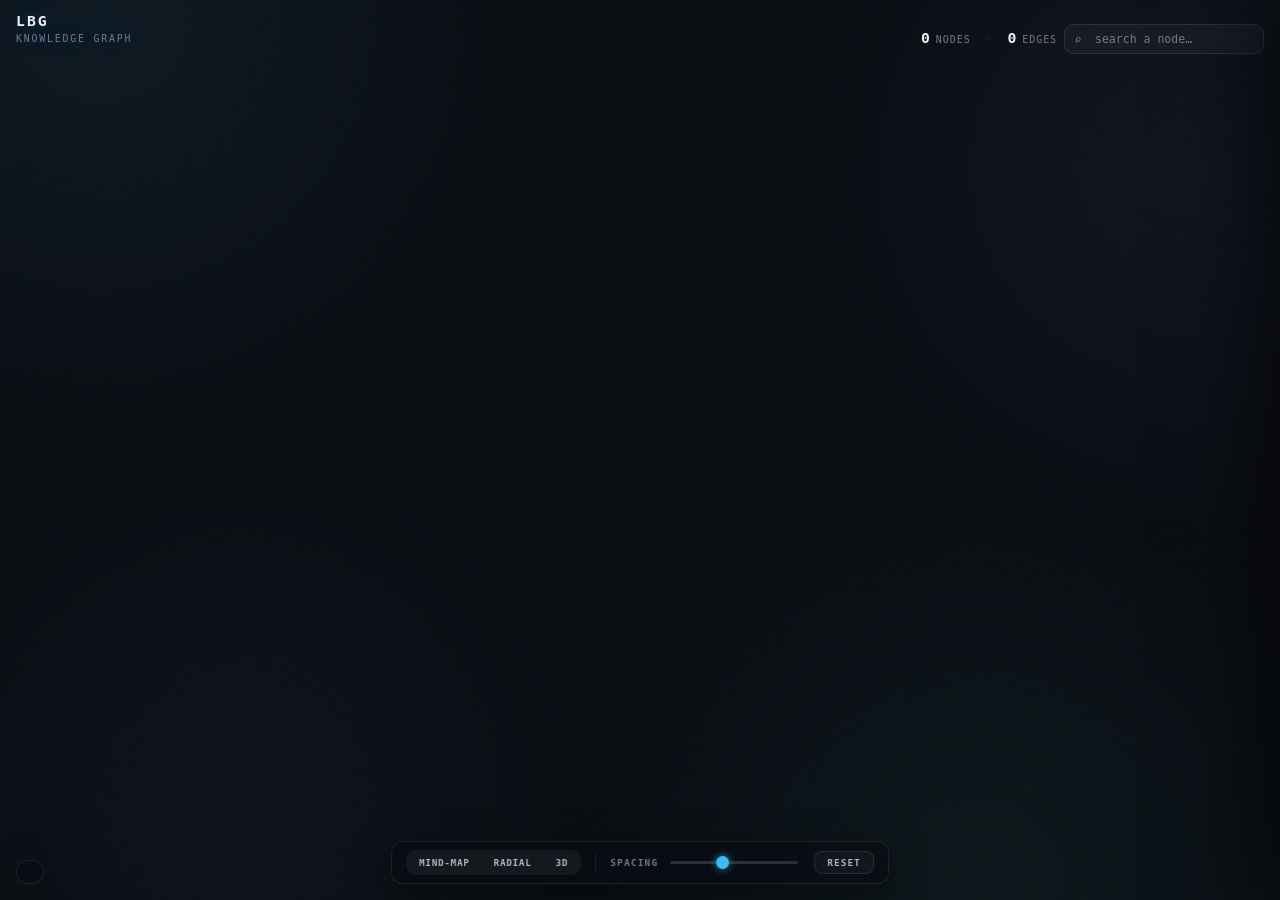
<file: openkb/templates/graph.html>
<!DOCTYPE html>
<html lang="en">
<head>
<meta charset="utf-8">
<meta name="viewport" content="width=device-width,initial-scale=1">
<title>LBG · knowledge graph</title>
<style>
:root{
  --bg:#080b11;--ink:#eef2f7;--soft:#aeb8c7;--mut:#6f7c8f;
  --line:rgba(255,255,255,.09);--glass:rgba(255,255,255,.04);
  --mono:ui-monospace,"SF Mono","JetBrains Mono","Cascadia Code",Menlo,Consolas,monospace;
}
*{box-sizing:border-box}
html,body{
  margin:0;height:100%;background:var(--bg);color:var(--ink);
  font-family:-apple-system,BlinkMacSystemFont,"Segoe UI","PingFang SC","Microsoft YaHei",Roboto,sans-serif;
  overflow:hidden;
}
/* ---- aurora atmosphere ---- */
.aurora{
  position:fixed;inset:-10%;z-index:0;pointer-events:none;filter:blur(14px);
  background:
    radial-gradient(52vw 52vw at 15% 10%,rgba(56,189,248,.07),transparent 62%),
    radial-gradient(46vw 46vw at 85% 24%,rgba(129,140,248,.06),transparent 62%),
    radial-gradient(48vw 48vw at 72% 90%,rgba(45,212,191,.05),transparent 64%),
    radial-gradient(44vw 44vw at 24% 82%,rgba(118,138,200,.045),transparent 62%);
  animation:drift 26s ease-in-out infinite alternate;
}
@keyframes drift{
  0%{transform:translate3d(0,0,0) scale(1)}
  50%{transform:translate3d(2%,-1.5%,0) scale(1.05)}
  100%{transform:translate3d(-1.5%,2%,0) scale(1.02)}
}
.grain{
  position:fixed;inset:0;z-index:1;pointer-events:none;opacity:.045;
  background-image:url("data:image/svg+xml,%3Csvg%20xmlns%3D%27http%3A%2F%2Fwww.w3.org%2F2000%2Fsvg%27%20width%3D%27160%27%20height%3D%27160%27%3E%3Cfilter%20id%3D%27n%27%3E%3CfeTurbulence%20type%3D%27fractalNoise%27%20baseFrequency%3D%27.85%27%20numOctaves%3D%272%27%2F%3E%3C%2Ffilter%3E%3Crect%20width%3D%27100%25%27%20height%3D%27100%25%27%20filter%3D%27url%28%23n%29%27%2F%3E%3C%2Fsvg%3E");
}
.vignette{
  position:fixed;inset:0;z-index:1;pointer-events:none;
  background:radial-gradient(120vw 120vh at 50% 50%,transparent 55%,rgba(0,0,0,.55) 100%);
}
#c{position:fixed;inset:0;width:100%;height:100%;z-index:2;display:block;cursor:grab}
#c:active{cursor:grabbing}

/* ---- masthead ---- */
.brand{
  position:fixed;left:16px;top:14px;z-index:4;pointer-events:none;
  font:700 .92rem/1 var(--mono);letter-spacing:.14em;text-transform:uppercase;
  color:var(--ink);text-shadow:0 0 18px rgba(56,189,248,.35);
}
.brand small{display:block;margin-top:5px;font:500 .62rem/1 var(--mono);letter-spacing:.18em;color:var(--mut)}

/* ---- legend ---- */
.legend{
  position:fixed;left:16px;bottom:16px;z-index:4;
  background:rgba(8,11,17,.6);backdrop-filter:blur(8px);-webkit-backdrop-filter:blur(8px);
  border:1px solid var(--line);border-radius:12px;padding:11px 13px;
  font:.72rem var(--mono);max-width:230px;
  box-shadow:0 12px 40px rgba(0,0,0,.4);
}
.legend .lh{font:600 .6rem/1 var(--mono);letter-spacing:.16em;text-transform:uppercase;color:var(--mut);margin-bottom:8px}
.legend .li{
  display:flex;align-items:center;gap:9px;padding:4px 6px;margin:0 -6px;border-radius:7px;
  cursor:pointer;user-select:none;transition:opacity .2s ease,background .15s ease;
}
.legend .li:hover{background:var(--glass)}
.legend .li.off{opacity:.32}
.legend .li.off .d{box-shadow:none}
.legend .d{width:11px;height:11px;border-radius:50%;flex:none;transition:box-shadow .2s ease}
.legend .ct{margin-left:auto;color:var(--mut);font-size:.66rem}

/* ---- HUD (counts + search) ---- */
.hud{position:fixed;right:16px;top:14px;z-index:4;text-align:right;font:.72rem var(--mono);color:var(--soft)}
.hud .stat{display:inline-flex;gap:6px;align-items:baseline}
.hud .stat b{color:var(--ink);font-weight:700;font-size:.92rem}
.hud .stat .lab{color:var(--mut);font-size:.62rem;letter-spacing:.1em;text-transform:uppercase}
.hud .sep{color:var(--line);margin:0 8px}
.hud .search-wrap{position:relative;margin-top:10px;display:inline-block}
.hud input{
  background:var(--glass);border:1px solid var(--line);color:var(--ink);
  border-radius:9px;padding:7px 11px 7px 30px;width:200px;
  font:.72rem var(--mono);outline:none;transition:border-color .2s ease,box-shadow .2s ease;
}
.hud input::placeholder{color:var(--mut)}
.hud input:focus{border-color:rgba(56,189,248,.5);box-shadow:0 0 0 3px rgba(56,189,248,.12)}
.hud .si{position:absolute;left:10px;top:50%;transform:translateY(-50%);color:var(--mut);font-size:.8rem;pointer-events:none}

/* ---- hint ---- */
.hint{
  position:fixed;right:16px;bottom:16px;z-index:4;
  font:.64rem/1.6 var(--mono);color:var(--mut);text-align:right;pointer-events:none;
}
.hint kbd{
  display:inline-block;background:var(--glass);border:1px solid var(--line);border-radius:5px;
  padding:1px 6px;color:var(--soft);font-size:.6rem;
}

/* ---- controls (spacing + reset) ---- */
.controls{
  position:fixed;left:50%;bottom:16px;transform:translateX(-50%);z-index:4;
  display:flex;align-items:center;gap:14px;
  background:rgba(8,11,17,.6);backdrop-filter:blur(8px);-webkit-backdrop-filter:blur(8px);
  border:1px solid var(--line);border-radius:12px;padding:8px 14px;
  box-shadow:0 12px 40px rgba(0,0,0,.4);
}
.controls label{display:flex;align-items:center;gap:10px;letter-spacing:.14em;text-transform:uppercase;color:var(--mut);font:600 .58rem var(--mono)}
.controls input[type=range]{
  -webkit-appearance:none;appearance:none;width:128px;height:3px;border-radius:3px;
  background:rgba(255,255,255,.14);outline:none;cursor:ew-resize;
}
.controls input[type=range]::-webkit-slider-thumb{
  -webkit-appearance:none;appearance:none;width:13px;height:13px;border-radius:50%;
  background:#38bdf8;cursor:ew-resize;box-shadow:0 0 8px rgba(56,189,248,.7);
}
.controls input[type=range]::-moz-range-thumb{
  width:13px;height:13px;border:none;border-radius:50%;background:#38bdf8;cursor:ew-resize;box-shadow:0 0 8px rgba(56,189,248,.7);
}
.controls .rst{
  background:var(--glass);border:1px solid var(--line);color:var(--soft);
  border-radius:8px;padding:5px 12px;font:600 .58rem var(--mono);letter-spacing:.12em;
  text-transform:uppercase;cursor:pointer;transition:background .15s ease,color .15s ease;
}
.controls .rst:hover{background:rgba(255,255,255,.08);color:var(--ink)}
.controls .sepc{width:1px;height:18px;background:var(--line)}
.controls .tabs{display:flex;gap:2px;background:rgba(255,255,255,.05);border-radius:9px;padding:2px}
.controls .tabs button{
  border:none;background:none;color:var(--soft);cursor:pointer;
  border-radius:7px;padding:5px 11px;font:600 .58rem var(--mono);letter-spacing:.08em;text-transform:uppercase;
  transition:background .15s ease,color .15s ease;
}
.controls .tabs button:hover{color:var(--ink)}
.controls .tabs button.on{background:rgba(56,189,248,.22);color:#bfe6ff}

/* ---- mind-map (horizontal tree) ---- */
.mindmap{position:fixed;left:0;top:58px;right:0;bottom:66px;z-index:3;overflow:auto}
.mindmap .mm-canvas{position:relative}
.mindmap .mm-links{position:absolute;left:0;top:0;pointer-events:none}
.mindmap .mm-node{
  position:absolute;width:184px;height:22px;display:flex;align-items:center;gap:7px;
  padding:0 10px;border:1px solid var(--line);border-radius:13px;background:var(--glass);
  font:.72rem var(--mono);color:var(--ink);cursor:pointer;box-sizing:border-box;
  box-shadow:0 1px 6px rgba(0,0,0,.3);transition:filter .12s ease,transform .12s ease;
}
.mindmap .mm-node:hover{filter:brightness(1.4);transform:scale(1.04)}
.mindmap .mm-root{
  width:104px;height:30px;justify-content:center;font-weight:700;font-size:.8rem;letter-spacing:.04em;
  color:#08111c;background:linear-gradient(180deg,#eaf4ff,#bfe2ff);border:none;border-radius:16px;
  box-shadow:0 0 26px rgba(120,200,255,.75);animation:rootpulse 3.2s ease-in-out infinite;
}
@keyframes rootpulse{0%,100%{box-shadow:0 0 22px rgba(120,200,255,.6)}50%{box-shadow:0 0 34px rgba(120,200,255,.95)}}
.mindmap .mm-dot{width:8px;height:8px;border-radius:50%;flex:none}
.mindmap .mm-label{flex:1;overflow:hidden;text-overflow:ellipsis;white-space:nowrap}
.mindmap .mm-caret{
  flex:none;min-width:15px;text-align:center;color:var(--soft);font-size:.64rem;
  background:rgba(255,255,255,.09);border-radius:7px;padding:0 4px;
}
.mindmap .mm-caret:hover{background:rgba(255,255,255,.2);color:var(--ink)}
.mindmap::-webkit-scrollbar{width:9px;height:9px}
.mindmap::-webkit-scrollbar-thumb{background:rgba(255,255,255,.12);border-radius:8px}

/* ---- glass inspector panel ---- */
.panel{
  position:fixed;top:0;right:0;z-index:6;width:360px;max-width:88vw;height:100%;
  transform:translateX(102%);transition:transform .28s cubic-bezier(.2,.7,.2,1);
  background:rgba(8,11,17,.86);backdrop-filter:blur(16px);-webkit-backdrop-filter:blur(16px);
  border-left:1px solid var(--line);box-shadow:-30px 0 80px rgba(0,0,0,.55);
  padding:24px 24px 40px;overflow:auto;
}
.panel.open{transform:none}
.panel .x{
  position:absolute;right:18px;top:18px;width:30px;height:30px;border-radius:8px;
  border:1px solid var(--line);background:var(--glass);color:var(--soft);
  cursor:pointer;font:1rem/1 var(--mono);display:flex;align-items:center;justify-content:center;
  transition:background .15s ease,color .15s ease;
}
.panel .x:hover{background:rgba(255,255,255,.08);color:var(--ink)}
.panel .chip{
  display:inline-block;font:700 .66rem/1 var(--mono);letter-spacing:.08em;text-transform:uppercase;
  padding:5px 11px;border-radius:20px;margin-bottom:14px;
}
.panel h2{margin:0 0 6px;font-size:1.32rem;font-weight:700;line-height:1.2;word-break:break-word}
.panel .id{font:.66rem var(--mono);color:var(--mut);margin-bottom:18px;word-break:break-all}
.panel .desc{color:var(--soft);font-size:.86rem;line-height:1.62;margin-bottom:6px}
.panel h4{
  margin:22px 0 9px;font:600 .62rem/1 var(--mono);letter-spacing:.16em;text-transform:uppercase;
  color:var(--mut);display:flex;align-items:center;gap:8px;
}
.panel h4 .n{
  margin-left:auto;background:var(--glass);border:1px solid var(--line);border-radius:20px;
  padding:1px 8px;color:var(--soft);letter-spacing:.04em;
}
.panel .lk{
  display:block;padding:7px 10px;margin:3px 0;border-radius:8px;
  font:.74rem var(--mono);color:var(--ink);text-decoration:none;
  background:var(--glass);border:1px solid var(--line);
  white-space:nowrap;overflow:hidden;text-overflow:ellipsis;
  transition:background .15s ease,border-color .15s ease,transform .12s ease;cursor:pointer;
}
.panel .lk:hover{background:rgba(255,255,255,.08);transform:translateX(2px)}
.panel .src{display:block;padding:5px 0;font:.74rem var(--mono);color:var(--soft);word-break:break-all}
.panel .empty{color:var(--mut);font:.74rem var(--mono);padding:4px 0}
.panel::-webkit-scrollbar{width:8px}
.panel::-webkit-scrollbar-thumb{background:rgba(255,255,255,.12);border-radius:8px}
</style>
</head>
<body>
<div class="aurora"></div>
<div class="grain"></div>
<div class="vignette"></div>
<canvas id="c"></canvas>
<div class="mindmap" id="mindmap"></div>

<div class="brand">LBG<small>knowledge graph</small></div>

<div class="hud">
  <span class="stat"><b id="ncount">0</b><span class="lab">nodes</span></span>
  <span class="sep">·</span>
  <span class="stat"><b id="ecount">0</b><span class="lab">edges</span></span>
  <div class="search-wrap"><span class="si">⌕</span><input id="search" placeholder="search a node…" autocomplete="off" spellcheck="false"></div>
</div>

<div class="legend" id="legend"></div>

<div class="hint" id="hint"></div>

<div class="controls">
  <div class="tabs" id="modeTabs">
    <button data-m="mindmap">mind-map</button><button data-m="radial">radial</button><button data-m="graph">3D</button>
  </div>
  <span class="sepc"></span>
  <label id="spacingCtl">spacing <input id="spread" type="range" min="0.5" max="3.5" step="0.1" value="1.7"></label>
  <button class="rst" id="reset" title="reset view, spacing &amp; focus">reset</button>
</div>

<div class="panel" id="panel"></div>

<script>
/* ===================== data hook ===================== */
const GRAPH = __GRAPH_DATA__;            // replaced by render_html → {nodes,edges,types}

const TYPE_COLORS = {                     // clean modern palette — crisp, not neon, not muddy
  Concept:"45,212,191", Product:"74,222,128", Summary:"56,189,248",
  Work:"129,140,248", Organization:"192,132,252", Person:"250,204,21",
  Place:"244,114,182", Event:"251,191,36", Entity:"148,163,184"
};
const colorOf = t => TYPE_COLORS[t] || "148,163,184";
const TAU = Math.PI * 2;                  // full circle for ctx.arc

/* ===================== canvas + state ===================== */
const canvas = document.getElementById("c");
const ctx = canvas.getContext("2d");
const panel = document.getElementById("panel");
const legend = document.getElementById("legend");
const search = document.getElementById("search");
const hintEl = document.getElementById("hint");
const modeTabs = document.getElementById("modeTabs");
const DPR = Math.min(window.devicePixelRatio || 1, 2);
const W = () => canvas.clientWidth;
const H = () => canvas.clientHeight;

// build working nodes/edges from GRAPH (object-form edges: e.source/e.target)
const nodes = GRAPH.nodes.map(n => ({
  ...n, x:0, y:0, z:0, vx:0, vy:0, vz:0,
  r: 3.5 + Math.min(18, Math.sqrt((n.in || 0) + (n.out || 0)) * 2.1),   // sqrt-scaled by degree → hubs read big, leaves stay small
  col: colorOf(n.type),                               // cached color → no per-frame lookup
  alpha: 1,                                            // per-node fade (legend toggle)
  sx:0, sy:0, rz:0, pp:1, hl:1, pinned:false,          // projection cache + smoothed highlight + pinned (drag to pull out)
  tx:0, ty:0, show:true, depth:0                        // radial layout target / visibility / layer
}));
const byId = Object.fromEntries(nodes.map(n => [n.id, n]));
const edges = GRAPH.edges.filter(e => byId[e.source] && byId[e.target]);
const adj = {}; nodes.forEach(n => adj[n.id] = new Set());
edges.forEach(e => { adj[e.source].add(e.target); adj[e.target].add(e.source); });   // Set → O(1) neighbour test

// rank nodes by degree once; top 3 hubs breathe at rest, top ~18% keep labels at rest
const byDeg = [...nodes].sort((a,b) => (b.in+b.out)-(a.in+a.out)).map(n => n.id);
const hubIds = new Set(byDeg.slice(0, Math.min(3, nodes.length)));
const labelIds = new Set(byDeg.slice(0, Math.max(6, Math.round(nodes.length*0.18))));

const hiddenTypes = new Set();           // legend filter
const typeVisible = t => !hiddenTypes.has(t);
const visible = n => n.alpha > 0.02;      // for physics/picking (fully-faded skipped)

const DEF_SCALE = 0.82, DEF_YAW = 0.5, DEF_PITCH = -0.28;   // initial view → reused by reset (zoomed out so the spread-out cloud fits)
let hover = null, drag = null, selected = null;
let scale = DEF_SCALE, panX = 0, panY = 0;
let yaw = DEF_YAW, pitch = DEF_PITCH;    // 3D orbit angles — drag the background to rotate
let orbiting = false, oStartX = 0, oStartY = 0, yawStart = 0, pitchStart = 0;
let panOrigX = 0, panOrigY = 0, pendingInspect = null;   // radial: bg-drag pan + click-to-inspect
let didDrag = false;
let alpha = 1;                   // simulated-annealing "temperature"; cools to 0 so motion stops
// synthetic centre for the radial view ("OpenKB" → documents → concepts)
const ROOT = { id:"__openkb__", label:"OpenKB", type:"__root__", x:0, y:0, sx:0, sy:0, rz:0, pp:1, r:15, show:true };
let treeEdges = [];              // radial hierarchy edges (root→doc, doc→concept)
const DEFAULT_SPREAD = 1.7;      // open the nebula out by default so it isn't a clump
let spread = DEFAULT_SPREAD;     // spacing knob: >1 spreads nodes apart, <1 packs them tighter
let mode = "graph";              // "graph" = 3D nebula (default) · "mindmap" = horizontal tree · "radial" = OpenKB-centred circle
let idleFrames = 0;              // frames since last interaction → drives idle auto-rotation
let autoFit = true;              // keep gently framing the cloud until the user takes control

document.getElementById("ncount").textContent = nodes.length;
document.getElementById("ecount").textContent = edges.length;

/* ===================== sizing ===================== */
function size(){
  canvas.width = W() * DPR;
  canvas.height = H() * DPR;
}
function seed(){
  const R = 250;
  nodes.forEach((n,i) => {
    // spread nodes over a sphere (golden-angle spiral) so 3D structure shows from the start
    const phi = Math.acos(1 - 2*(i+0.5)/Math.max(1,nodes.length));
    const theta = 2.399963 * i;
    const rad = R * (0.55 + Math.random()*0.45);
    n.x = rad*Math.sin(phi)*Math.cos(theta);
    n.y = rad*Math.sin(phi)*Math.sin(theta);
    n.z = rad*Math.cos(phi);
    n.vx = n.vy = n.vz = 0;
  });
}

/* ===================== mind-map: OpenKB → documents → concepts (horizontal tree, DOM) ===================== */
const mmEl = document.getElementById("mindmap");
const mmCollapsed = new Set();   // node ids whose children are hidden
let mmQuery = "", mmRootY = 0;
const mmResolveSrc = s => { const id = String(s).replace(/\.md$/i, ""); return (byId[id] && byId[id].id.startsWith("summaries/")) ? id : null; };
const ROOT_W = 104, NODE_W = 184, COL = 234, ROW = 31, PADX = 34, PADY = 30, NH = 22;
// shared OpenKB → documents → concepts grouping (each concept under its primary source summary)
function buildProvenance(){
  const docs = nodes.filter(n => n.id.startsWith("summaries/") && typeVisible(n.type));
  const kidsOf = {}; docs.forEach(d => kidsOf[d.id] = []);
  const rootDirect = [];
  nodes.forEach(n => {
    if(n.id.startsWith("summaries/") || !typeVisible(n.type)) return;
    const p = (n.sources || []).map(mmResolveSrc).filter(Boolean)[0];   // primary document
    if(p && kidsOf[p]) kidsOf[p].push(n); else rootDirect.push(n);
  });
  return { docs, kidsOf, rootDirect };
}
function buildMindmap(){
  const q = mmQuery.toLowerCase();
  const keep = n => !q || n.label.toLowerCase().includes(q) || n.id.toLowerCase().includes(q);
  const { docs, kidsOf, rootDirect } = buildProvenance();
  const mk = n => ({ id:n.id, label:n.label, type:n.type, kids:[] });
  const root = { id:"__openkb__", label:"OpenKB", type:"__root__", kids:[] };
  docs.forEach(d => {
    const kids = kidsOf[d.id].filter(keep).map(mk);
    if(q && !keep(d) && !kids.length) return;      // search prunes empty branches
    const dn = mk(d); dn.kids = kids; root.kids.push(dn);
  });
  rootDirect.filter(keep).forEach(c => root.kids.push(mk(c)));

  let rows = 0, maxDepth = 0;
  const flat = [], links = [];
  (function place(item, depth){
    maxDepth = Math.max(maxDepth, depth);
    item.x = PADX + depth * COL;
    item.w = item.id === "__openkb__" ? ROOT_W : NODE_W;
    const expanded = item.kids.length && !mmCollapsed.has(item.id);
    if(expanded){
      item.kids.forEach(k => place(k, depth + 1));
      item.y = (item.kids[0].y + item.kids[item.kids.length - 1].y) / 2;
      item.kids.forEach(k => links.push([item, k]));
    } else {
      item.y = PADY + rows * ROW; rows++;
    }
    flat.push(item);
  })(root, 0);

  const Wpx = PADX + (maxDepth + 1) * COL + 30, Hpx = PADY + rows * ROW + 30;
  let svg = `<svg class="mm-links" width="${Wpx}" height="${Hpx}">`;
  links.forEach(([p, c]) => {
    const x1 = p.x + p.w, y1 = p.y + NH/2, x2 = c.x, y2 = c.y + NH/2, mx = (x1 + x2) / 2;
    svg += `<path d="M${x1},${y1} C${mx},${y1} ${mx},${y2} ${x2},${y2}" fill="none" stroke="rgba(${colorOf(c.type)},.4)" stroke-width="1.5"/>`;
  });
  svg += `</svg>`;
  let html = "";
  flat.forEach(it => {
    if(it.id === "__openkb__"){ html += `<div class="mm-node mm-root" style="left:${it.x}px;top:${it.y - 4}px">OpenKB</div>`; return; }
    const col = colorOf(it.type);
    const hasKids = it.id.startsWith("summaries/") && (kidsOf[it.id] || []).length;
    html += `<div class="mm-node" data-id="${esc(it.id)}" title="${esc(it.label)}" `
      + `style="left:${it.x}px;top:${it.y}px;border-color:rgba(${col},.5);background:rgba(${col},.12)">`
      + `<span class="mm-dot" style="background:rgb(${col})"></span><span class="mm-label">${esc(it.label)}</span>`
      + (hasKids ? `<span class="mm-caret" data-tog="${esc(it.id)}">${mmCollapsed.has(it.id) ? "+" + (kidsOf[it.id] || []).length : "−"}</span>` : ``)
      + `</div>`;
  });
  const offY = Math.max(0, (mmEl.clientHeight - Hpx) / 2);   // centre vertically when it fits; else scroll
  mmRootY = offY + flat.find(it => it.id === "__openkb__").y;  // for centring the scroll on OpenKB
  mmEl.innerHTML = `<div class="mm-canvas" style="width:${Wpx}px;height:${Hpx}px;margin:${offY}px auto 0">${svg}${html}</div>`;
  mmEl.querySelectorAll("[data-tog]").forEach(el => el.onclick = e => {
    e.stopPropagation(); const id = el.dataset.tog;
    if(mmCollapsed.has(id)) mmCollapsed.delete(id); else mmCollapsed.add(id);
    buildMindmap();
  });
  mmEl.querySelectorAll(".mm-node[data-id]").forEach(el => el.onclick = () => { const m = byId[el.dataset.id]; if(m) openPanel(m); });
}

/* ===================== radial view: same OpenKB→docs→concepts tree, fanned in a circle ===================== */
function layoutRadial(){
  const { docs, kidsOf, rootDirect } = buildProvenance();
  nodes.forEach(n => { n.show = false; });
  const branches = docs.map(d => ({ node: d, kids: kidsOf[d.id], w: Math.max(1.6, kidsOf[d.id].length) }))
    .concat(rootDirect.map(c => ({ node: c, kids: [], w: 1 })));
  const totW = branches.reduce((s, b) => s + b.w, 0) || 1;
  const R1 = 250 * (0.6 + 0.4 * spread), R2 = R1 + 175 * (0.6 + 0.4 * spread);
  treeEdges = []; ROOT.show = true;
  let a = -Math.PI;
  branches.forEach(b => {
    const wedge = 2 * Math.PI * b.w / totW, mid = a + wedge / 2;
    b.node.show = true; b.node.depth = 1; b.node.tx = Math.cos(mid) * R1; b.node.ty = Math.sin(mid) * R1;
    treeEdges.push({ a: ROOT, b: b.node });
    b.kids.forEach((c, i) => {
      const ca = a + wedge * (i + 0.5) / Math.max(1, b.kids.length);
      c.show = true; c.depth = 2; c.tx = Math.cos(ca) * R2; c.ty = Math.sin(ca) * R2;
      treeEdges.push({ a: b.node, b: c });
    });
    a += wedge;
  });
}
function stepRadial(){
  for(const n of nodes){
    n.alpha += ((n.show && typeVisible(n.type) ? 1 : 0) - n.alpha) * 0.14;
    if(n.show){ n.x += (n.tx - n.x) * 0.16; n.y += (n.ty - n.y) * 0.16; n.z += (0 - n.z) * 0.16; }
  }
  ROOT.x += (0 - ROOT.x) * 0.16; ROOT.y += (0 - ROOT.y) * 0.16;
  alpha += (0 - alpha) * 0.02;
}

/* ===================== physics (adapted from okf-spec.html step()) ===================== */
const VMAX = 9;   // per-frame speed cap → no violent swings, even on a dense hub
const alphaTarget = n => typeVisible(n.type) ? 1 : 0;
function step(){
  if(mode === "radial"){ stepRadial(); return; }
  for(let i=0;i<nodes.length;i++){
    const a = nodes[i];
    if(!visible(a)) continue;
    for(let j=i+1;j<nodes.length;j++){
      const b = nodes[j];
      if(!visible(b)) continue;
      let dx = a.x-b.x, dy = a.y-b.y, dz = a.z-b.z, d = Math.hypot(dx,dy,dz) || 1;
      const dd = Math.max(d, 18);                  // floor distance so near-coincident nodes don't explode
      const f = 3600*spread/(dd*dd) * alpha;       // spacing knob: stronger repulsion → more spread
      a.vx += dx/d*f; a.vy += dy/d*f; a.vz += dz/d*f;
      b.vx -= dx/d*f; b.vy -= dy/d*f; b.vz -= dz/d*f;
    }
    const c = 0.0011/spread*alpha;                 // gentler centering → the cloud spreads instead of clumping
    a.vx += -a.x*c; a.vy += -a.y*c; a.vz += -a.z*c;   // pull toward origin
  }
  edges.forEach(e => {
    const a = byId[e.source], b = byId[e.target];
    if(!visible(a) || !visible(b)) return;
    let dx = b.x-a.x, dy = b.y-a.y, dz = b.z-a.z, d = Math.hypot(dx,dy,dz) || 1;
    // soften by the lower-degree endpoint so dense hub↔hub edges don't dominate
    // (a leaf↔hub edge stays full strength — that's intended)
    const s = 1 / Math.min(adj[e.source].size || 1, adj[e.target].size || 1);
    const f = (d-118*spread)*0.012 * s * alpha;    // longer rest length when spread up → edges stretch
    a.vx += dx/d*f; a.vy += dy/d*f; a.vz += dz/d*f;
    b.vx -= dx/d*f; b.vy -= dy/d*f; b.vz -= dz/d*f;
  });
  nodes.forEach(n => {
    // smoothly approach the legend-toggle target opacity
    n.alpha += (alphaTarget(n) - n.alpha) * 0.12;
    if(n === drag || n.pinned){ n.vx = n.vy = n.vz = 0; return; }   // dragged or pinned: held in place
    n.vx *= 0.84; n.vy *= 0.84; n.vz *= 0.84;           // stronger damping dissipates energy fast
    if(n.vx > VMAX) n.vx = VMAX; else if(n.vx < -VMAX) n.vx = -VMAX;
    if(n.vy > VMAX) n.vy = VMAX; else if(n.vy < -VMAX) n.vy = -VMAX;
    if(n.vz > VMAX) n.vz = VMAX; else if(n.vz < -VMAX) n.vz = -VMAX;
    n.x += n.vx; n.y += n.vy; n.z += n.vz;
  });
  alpha += (0 - alpha) * 0.02;                    // anneal: forces fade → the layout settles and stops
}

const spacingCtl = document.getElementById("spacingCtl");
function setMode(m){
  mode = m;
  const canvasMode = (m === "graph" || m === "radial");   // canvas: 3D nebula + radial. mind-map is DOM
  canvas.style.display = canvasMode ? "block" : "none";
  mmEl.style.display = (m === "mindmap") ? "block" : "none";
  spacingCtl.style.display = (m === "mindmap") ? "none" : "flex";
  hover = null; closePanel(); panX = 0; panY = 0; autoFit = true;
  drag = null; orbiting = false; pendingInspect = null; didDrag = false; canvas.style.cursor = "grab";  // clear in-flight interaction
  nodes.forEach(n => n.pinned = false);                  // pins don't carry across views / reseed
  search.value = ""; mmQuery = "";                       // keep the search box in sync with the (cleared) filter
  if(m === "mindmap"){ buildMindmap(); mmEl.scrollTop = Math.max(0, mmRootY - mmEl.clientHeight / 2); }
  else if(m === "radial"){ yaw = 0; pitch = 0; scale = DEF_SCALE; layoutRadial(); alpha = 1; }
  else { yaw = DEF_YAW; pitch = DEF_PITCH; scale = DEF_SCALE; seed(); alpha = 1; }
  [...modeTabs.children].forEach(b => b.classList.toggle("on", b.dataset.m === m));
  updateHint();
}
function updateHint(){
  hintEl.innerHTML =
    mode === "mindmap" ? 'OpenKB → documents → concepts &nbsp; <kbd>+/−</kbd> expand a branch &nbsp; <kbd>click</kbd> read details'
    : mode === "radial" ? 'centre <b>OpenKB</b> → documents → concepts &nbsp; faint = cross-refs &nbsp; <kbd>click</kbd> read &nbsp; <kbd>drag</kbd> pan'
    : '<kbd>scroll</kbd> zoom &nbsp; <kbd>drag bg</kbd> rotate &nbsp; <kbd>click</kbd> inspect<br>'
      + '<kbd>drag node</kbd> pull out &amp; pin &nbsp; <kbd>dbl-click</kbd> release';
}

/* ===================== 3D orbit projection + perspective ===================== */
const FOCAL = 900;
function project(){
  const cyw = Math.cos(yaw), syw = Math.sin(yaw), cpt = Math.cos(pitch), spt = Math.sin(pitch);
  const ox = W()/2 + panX, oy = H()/2 + panY;
  for(const n of nodes){
    const x1 = n.x*cyw + n.z*syw;          // rotate about Y (yaw)
    const z1 = -n.x*syw + n.z*cyw;
    const y2 = n.y*cpt - z1*spt;           // then about X (pitch)
    const z2 = n.y*spt + z1*cpt;
    const pp = FOCAL/Math.max(FOCAL + z2, FOCAL*0.25);   // perspective: near→larger; clamp denom so a node crossing the camera plane can't blow up to ±Infinity/NaN
    n.rz = z2; n.pp = pp;
    n.sx = ox + x1*pp*scale;
    n.sy = oy + y2*pp*scale;
  }
}
// inverse of project for one node, holding its current depth — used while dragging
function unproject(sx, sy, n){
  const cyw = Math.cos(yaw), syw = Math.sin(yaw), cpt = Math.cos(pitch), spt = Math.sin(pitch);
  const ox = W()/2 + panX, oy = H()/2 + panY;
  const pp = n.pp || 1, z2 = n.rz || 0;
  const x1 = (sx - ox)/(pp*scale);
  const y2 = (sy - oy)/(pp*scale);
  const y = y2*cpt + z2*spt;               // invert pitch
  const z1 = -y2*spt + z2*cpt;
  return { x: x1*cyw - z1*syw, y, z: x1*syw + z1*cyw };   // invert yaw
}
function centerOn(n){ panX += (W()/2 - n.sx); panY += (H()/2 - n.sy); }
// gently ease zoom + pan each frame so the cloud keeps filling the viewport (no sudden snap)
function fitStep(){
  let minX = 1e9, minY = 1e9, maxX = -1e9, maxY = -1e9;
  for(const n of nodes){
    if(!visible(n)) continue;
    const r = n.r * n.pp * scale;
    if(n.sx - r < minX) minX = n.sx - r;
    if(n.sx + r > maxX) maxX = n.sx + r;
    if(n.sy - r < minY) minY = n.sy - r;
    if(n.sy + r > maxY) maxY = n.sy + r;
  }
  if(maxX <= minX || maxY <= minY) return;
  const cx = (minX + maxX) / 2, cy = (minY + maxY) / 2;
  const factor = Math.min(W() * 0.9 / (maxX - minX), H() * 0.88 / (maxY - minY));
  const tScale = Math.min(scale * factor, 4);   // cap so a tiny graph (e.g. 1 node) doesn't balloon past the zoom range
  const Xc = (cx - (W()/2 + panX)) / scale, Yc = (cy - (H()/2 + panY)) / scale;
  const tPanX = -Xc * tScale, tPanY = -Yc * tScale;
  const e = 0.07;                                   // ease 7%/frame → smooth glide into frame
  scale += (tScale - scale) * e;
  panX += (tPanX - panX) * e;
  panY += (tPanY - panY) * e;
}

canvas.addEventListener("wheel", e => {
  e.preventDefault();
  idleFrames = 0; autoFit = false;      // user takes control of zoom → stop auto-framing & rotation
  const f = Math.exp(-e.deltaY * 0.0015);
  const ns = Math.max(0.3, Math.min(9, scale*f));   // wider range so you can dive deep in
  const k = ns/scale;
  // anchor zoom on the cursor → drill into whatever cluster you point at
  const dx = e.offsetX - W()/2, dy = e.offsetY - H()/2;
  panX = dx*(1-k) + panX*k;
  panY = dy*(1-k) + panY*k;
  scale = ns;
}, {passive:false});

/* ===================== picking ===================== */
function pick(sx, sy){
  let best = null, bestDepth = Infinity;
  for(const n of nodes){
    if(!visible(n)) continue;
    const rr = n.r*n.pp*scale + 6;
    if(Math.hypot(n.sx - sx, n.sy - sy) < rr && n.rz < bestDepth){
      best = n; bestDepth = n.rz;   // nearest (smallest depth) wins where discs overlap
    }
  }
  return best;
}

/* ===================== radial rendering ===================== */
function drawCrossEdge(e){                          // faint wikilink cross-reference; lights up on hover
  const a = byId[e.source], b = byId[e.target];
  if(!a.show || !b.show || a.alpha < 0.05 || b.alpha < 0.05) return;
  const hot = hover && (e.source === hover || e.target === hover);
  ctx.globalAlpha = hot ? 0.85 : 0.05;
  ctx.strokeStyle = hot ? "rgba(45,212,191,.9)" : "rgba(150,180,225,.6)";
  ctx.lineWidth = hot ? 1.4 : 0.6;
  ctx.beginPath(); ctx.moveTo(a.sx, a.sy); ctx.lineTo(b.sx, b.sy); ctx.stroke();
  ctx.globalAlpha = 1;
}
function drawTreeEdge(e){                            // bright hierarchy spoke (root→doc, doc→concept)
  const a = e.a, b = e.b;
  if(b.alpha < 0.05) return;
  ctx.globalAlpha = 0.5 * (b.alpha || 1);
  ctx.strokeStyle = "rgba(255,255,255,.34)";
  ctx.lineWidth = (a === ROOT) ? 1.7 : 1.0;
  ctx.beginPath(); ctx.moveTo(a.sx, a.sy); ctx.lineTo(b.sx, b.sy); ctx.stroke();
  ctx.globalAlpha = 1;
}
function drawRoot(){
  const x = ROOT.sx, y = ROOT.sy, r = ROOT.r;
  ctx.beginPath(); ctx.arc(x, y, r, 0, TAU);
  ctx.fillStyle = "rgba(232,242,252,.96)";
  ctx.shadowColor = "rgba(120,200,255,.95)"; ctx.shadowBlur = 24; ctx.fill(); ctx.shadowBlur = 0;
  ctx.fillStyle = "rgba(238,242,247,.98)"; ctx.font = "700 13px ui-monospace,monospace"; ctx.textAlign = "center";
  ctx.shadowColor = "rgba(4,6,10,.95)"; ctx.shadowBlur = 5;
  ctx.fillText("OpenKB", x, y + r + 16);
  ctx.shadowBlur = 0;
}

/* ===================== rendering ===================== */
function drawEdge(e, t){
  const a = byId[e.source], b = byId[e.target];
  const al = Math.min(a.alpha, b.alpha);
  if(al < 0.02) return;
  const hot = hover && (e.source===hover || e.target===hover);
  const ax=a.sx, ay=a.sy, bx=b.sx, by=b.sy;
  const fog = Math.max(0.2, Math.min(1, 1 - (a.rz+b.rz)/1300));   // far edges recede
  const ehl = Math.max(a.hl, b.hl);                               // edge eases with its endpoints (smooth dim)
  ctx.globalAlpha = al * fog * (hot ? 1 : (0.13 + 0.6*ehl));
  ctx.strokeStyle = hot ? "rgba(45,212,191,.9)" : `rgba(255,255,255,${0.04 + 0.05*ehl})`;
  ctx.lineWidth = hot ? 1.5 : 0.9;
  ctx.beginPath(); ctx.moveTo(ax,ay); ctx.lineTo(bx,by); ctx.stroke();
  // arrowhead at b, backed off by b's projected radius; sized to the node so it never engulfs a small dot
  const ang = Math.atan2(by-ay, bx-ax);
  const br = b.r*b.pp*scale;
  const off = br + 3;
  const hx = bx - Math.cos(ang)*off, hy = by - Math.sin(ang)*off;
  const ah = Math.max(3.5, Math.min(7, br*0.95));
  ctx.fillStyle = hot ? "rgba(45,212,191,.9)" : `rgba(255,255,255,${0.08 + 0.12*ehl})`;
  ctx.beginPath();
  ctx.moveTo(hx, hy);
  ctx.lineTo(hx - Math.cos(ang-.4)*ah, hy - Math.sin(ang-.4)*ah);
  ctx.lineTo(hx - Math.cos(ang+.4)*ah, hy - Math.sin(ang+.4)*ah);
  ctx.fill();
  // animated flow particle along highlighted edges
  if(hot){
    const k = (t*0.0006) % 1;
    const fx = ax + (bx-ax)*k, fy = ay + (by-ay)*k;
    ctx.shadowColor = "rgba(45,212,191,.9)"; ctx.shadowBlur = 8;
    ctx.fillStyle = "rgba(170,255,240,.98)";
    ctx.beginPath(); ctx.arc(fx, fy, 2.8, 0, TAU); ctx.fill();
    ctx.shadowBlur = 0;
  }
  ctx.globalAlpha = 1;
}

// ambient "comets" drifting along random filaments → the nebula feels alive even at rest
const pulses = Array.from({length: Math.min(10, Math.max(0, edges.length))},
  () => ({ ei: Math.floor(Math.random()*edges.length), k: Math.random(), sp: 0.003 + Math.random()*0.004 }));
function drawPulses(t){
  for(const p of pulses){
    let e = edges[p.ei], a = e && byId[e.source], b = e && byId[e.target];
    if(!e || a.alpha < 0.06 || b.alpha < 0.06){ p.ei = Math.floor(Math.random()*edges.length); p.k = 0; continue; }
    p.k += p.sp;
    if(p.k >= 1){ p.k = 0; p.ei = Math.floor(Math.random()*edges.length); continue; }
    const fade = Math.sin(p.k*Math.PI);                 // fade in/out along the filament
    const fog = Math.max(0.25, Math.min(1, 1 - (a.rz+b.rz)/1300));
    const fx = a.sx + (b.sx-a.sx)*p.k, fy = a.sy + (b.sy-a.sy)*p.k;
    ctx.globalAlpha = 0.85 * fade * fog;
    ctx.shadowColor = "rgba(120,200,255,.9)"; ctx.shadowBlur = 7;
    ctx.fillStyle = "rgba(190,225,255,.95)";
    ctx.beginPath(); ctx.arc(fx, fy, 1.7, 0, TAU); ctx.fill();
    ctx.shadowBlur = 0; ctx.globalAlpha = 1;
  }
}

function drawNode(n, t){
  if(n.alpha < 0.02) return;
  const col = n.col;
  const hl = n.hl;   // smoothed highlight: 1 = lit; eases down (not snaps) when another node is hovered
  const breathe = (!hover && hubIds.has(n.id)) ? (1 + 0.05*Math.sin(t*0.0024)) : 1;
  const pulse = (n.id===hover) ? (1.16 + 0.03*Math.sin(t*0.006)) : 1;
  const r = Math.max(2, n.r * pulse * breathe * n.pp * scale);   // perspective: near = larger
  const fog = Math.max(0.32, Math.min(1, 1 - n.rz/640));         // depth cue: far nodes recede
  const x = n.sx, y = n.sy;
  ctx.globalAlpha = n.alpha * (0.62 + 0.38*fog) * (0.45 + 0.55*hl);   // mostly solid → no muddy overlap, fog only hints depth
  // selected ring
  if(n.id === selected){
    ctx.beginPath(); ctx.arc(x, y, r+6, 0, TAU);
    ctx.strokeStyle = `rgba(${col},.85)`; ctx.lineWidth = 2; ctx.stroke();
  }
  // pinned marker (dashed ring → "pulled out and held")
  if(n.pinned){
    ctx.beginPath(); ctx.arc(x, y, r+4, 0, TAU);
    ctx.strokeStyle = "rgba(255,255,255,.65)"; ctx.lineWidth = 1.5;
    ctx.setLineDash([3,3]); ctx.stroke(); ctx.setLineDash([]);
  }
  // hover halo
  if(n.id === hover){
    ctx.beginPath(); ctx.arc(x, y, r+11, 0, TAU);
    ctx.fillStyle = `rgba(${col},.16)`; ctx.fill();
  }
  // disc + glow (glow eases with highlight so hovering doesn't flash the whole scene)
  ctx.beginPath(); ctx.arc(x, y, r, 0, TAU);
  const twinkle = 0.82 + 0.18*Math.sin(t*0.0013 + n.r*3.1);   // gentle per-node shimmer
  ctx.fillStyle = `rgba(${col},${0.5 + 0.5*hl})`;
  ctx.shadowColor = `rgba(${col},.9)`;
  ctx.shadowBlur = (n.id===hover ? 18 : 8) * fog * hl * twinkle;   // soft bloom → nebula glow
  ctx.fill();
  ctx.shadowBlur = 0;
  // bright core spark for the nearer/brighter nodes
  if(hl > 0.5 && fog > 0.5){
    ctx.beginPath(); ctx.arc(x - r*0.28, y - r*0.28, r*0.3, 0, TAU);
    ctx.fillStyle = `rgba(255,255,255,${0.35*fog})`; ctx.fill();
  }
  // label — declutter: hubs at rest; hovered node + neighbors; selection; zoomed in; near depth only
  const showLabel = (mode === "radial" && n.depth <= 1) || (scale > 1.4) || (n.id === selected) || (hover ? hl > 0.55 : labelIds.has(n.id));
  if(showLabel && fog > 0.55){
    ctx.fillStyle = `rgba(238,242,247,${0.4 + 0.55*hl})`;
    ctx.font = `600 11px ui-monospace,monospace`;
    ctx.textAlign = "center";
    ctx.shadowColor = "rgba(4,6,10,.92)"; ctx.shadowBlur = 4;   // legibility over the edge web
    const lbl = n.label.length > 24 ? n.label.slice(0, 23) + "…" : n.label;
    ctx.fillText(lbl, x, y + r + 12);
    ctx.shadowBlur = 0;
  }
  ctx.globalAlpha = 1;
}

function frame(t){
  if(mode === "radial"){         // canvas: OpenKB-rooted radial tree (flat)
    if(alpha > 0.005) step();
    project();
    ROOT.pp = 1; ROOT.rz = 0;
    ROOT.sx = W()/2 + panX + ROOT.x*scale; ROOT.sy = H()/2 + panY + ROOT.y*scale;
    if(autoFit && !orbiting) fitStep();
    const focus = hover || selected;
    for(const n of nodes){
      const near = !focus || n.id===focus || (adj[focus] && adj[focus].has(n.id));
      n.hl += ((near ? 1 : 0.5) - n.hl) * 0.12;
    }
    ctx.setTransform(DPR,0,0,DPR,0,0); ctx.clearRect(0,0,W(),H());
    edges.forEach(drawCrossEdge);
    treeEdges.forEach(drawTreeEdge);
    nodes.filter(visible).forEach(n => drawNode(n, t));
    drawRoot();
  } else if(mode === "graph"){          // mind-map is DOM — the canvas idles in that mode
    if(alpha > 0.005) step();
    project();
    if(autoFit && !orbiting && !drag){ fitStep(); }   // smoothly keep the cloud framed to the viewport
    idleFrames = (orbiting || drag) ? 0 : idleFrames + 1;
    if(alpha < 0.05 && idleFrames > 150) yaw += 0.0011;   // gentle auto-rotation once settled & idle
    const focus = hover || selected;   // hover/selection spotlights a node + its neighbours
    for(const n of nodes){
      const near = !focus || n.id===focus || (adj[focus] && adj[focus].has(n.id));
      n.hl += ((near ? 1 : 0.22) - n.hl) * 0.12;
    }
    ctx.setTransform(DPR,0,0,DPR,0,0);
    ctx.clearRect(0,0,W(),H());
    edges.forEach(e => drawEdge(e, t));
    drawPulses(t);               // ambient light travelling the filaments
    // draw nodes far → near so nearer discs occlude farther ones (painter's algorithm)
    nodes.filter(visible).sort((a,b) => b.rz - a.rz).forEach(n => drawNode(n, t));
  }
  requestAnimationFrame(frame);
}

/* ===================== hover / drag / pan ===================== */
canvas.addEventListener("mousemove", e => {
  if(drag){
    // ignore sub-pixel jitter so a plain click still inspects instead of pinning
    if(!didDrag && Math.hypot(e.offsetX - oStartX, e.offsetY - oStartY) < 4) return;
    didDrag = true;
    const w = unproject(e.offsetX, e.offsetY, drag);   // move the node within the current view plane
    drag.x = w.x; drag.y = w.y; drag.z = w.z; drag.vx = drag.vy = drag.vz = 0;
    alpha = Math.max(alpha, 0.5);   // reheat so neighbors re-settle around the dragged node
    return;
  }
  if(orbiting){
    if(mode === "radial"){                       // flat radial → drag background to pan
      panX = panOrigX + (e.offsetX - oStartX);
      panY = panOrigY + (e.offsetY - oStartY);
    } else {                                     // 3D → drag background to orbit
      yaw = yawStart + (e.offsetX - oStartX) * 0.0045;
      pitch = Math.max(-1.45, Math.min(1.45, pitchStart - (e.offsetY - oStartY) * 0.0045));
    }
    didDrag = true; return;
  }
  const n = pick(e.offsetX, e.offsetY);
  hover = n ? n.id : null;
});
canvas.addEventListener("mousedown", e => {
  const n = pick(e.offsetX, e.offsetY);
  didDrag = false; idleFrames = 0; autoFit = false;   // user takes control → stop auto-framing
  oStartX = e.offsetX; oStartY = e.offsetY;
  if(mode === "radial"){                          // click node → inspect; drag bg → pan
    pendingInspect = n; orbiting = true; panOrigX = panX; panOrigY = panY;
    canvas.style.cursor = "grabbing"; return;
  }
  if(n){ drag = n; hover = n.id; canvas.style.cursor = "grabbing"; }
  else { orbiting = true; yawStart = yaw; pitchStart = pitch; canvas.style.cursor = "grabbing"; }
});
window.addEventListener("mouseup", e => {
  if(mode === "radial"){
    if(pendingInspect && !didDrag) openPanel(pendingInspect);
  } else if(drag && !didDrag){ openPanel(drag); }                  // click (no drag) → inspect
  else if(drag && didDrag){ drag.pinned = true; alpha = Math.max(alpha, 0.5); }  // pulled out → pin it
  drag = null; orbiting = false; pendingInspect = null;
  canvas.style.cursor = "grab";
});
canvas.addEventListener("dblclick", e => {
  const n = pick(e.offsetX, e.offsetY);
  if(n && n.pinned){ n.pinned = false; alpha = Math.max(alpha, 0.5); }   // double-click a pinned node → release
});
canvas.addEventListener("mouseleave", () => { if(!drag && !orbiting) hover = null; });

/* ===================== inspector panel ===================== */
function esc(s){ return String(s == null ? "" : s).replace(/[&<>"]/g, c => ({"&":"&amp;","<":"&lt;",">":"&gt;",'"':"&quot;"}[c])); }

function openPanel(n){
  selected = n.id;
  const col = colorOf(n.type);
  const outL = edges.filter(e => e.source===n.id).map(e => e.target);
  const inL  = edges.filter(e => e.target===n.id).map(e => e.source);
  const linkRows = ids => ids.length
    ? ids.map(id => `<span class="lk" data-n="${esc(id)}">${esc(byId[id] ? byId[id].label : id)}</span>`).join("")
    : `<div class="empty">none</div>`;
  const srcRows = (n.sources && n.sources.length)
    ? n.sources.map(s => `<span class="src">${esc(s)}</span>`).join("")
    : `<div class="empty">none</div>`;
  panel.innerHTML =
    `<button class="x" title="close">×</button>` +
    `<div class="chip" style="background:rgba(${col},.18);color:rgb(${col})">${esc(n.type)}</div>` +
    `<h2>${esc(n.label)}</h2>` +
    `<div class="id">${esc(n.id)}</div>` +
    `<div class="desc">${esc(n.description) || '<span class="empty">No description.</span>'}</div>` +
    `<h4>sources<span class="n">${(n.sources||[]).length}</span></h4>${srcRows}` +
    `<h4>→ links to<span class="n">${outL.length}</span></h4>${linkRows(outL)}` +
    `<h4>← linked from<span class="n">${inL.length}</span></h4>${linkRows(inL)}`;
  panel.classList.add("open");
  panel.querySelector(".x").onclick = closePanel;
  panel.querySelectorAll("[data-n]").forEach(a => a.onclick = () => {
    const m = byId[a.dataset.n];
    if(!m) return;
    if(mode === "graph" || mode === "radial"){ hover = m.id; autoFit = false; centerOn(m); }   // canvas views: bring it into view (stop auto-fit so the pan sticks)
    openPanel(m);                                        // all modes: show its details
  });
}
function closePanel(){ panel.classList.remove("open"); selected = null; }

/* ===================== legend (type filter) ===================== */
const typeCounts = {};
nodes.forEach(n => { typeCounts[n.type] = (typeCounts[n.type]||0) + 1; });
legend.innerHTML = `<div class="lh">type — click to filter</div>`;
(GRAPH.types && GRAPH.types.length ? GRAPH.types : Object.keys(typeCounts).sort()).forEach(t => {
  const row = document.createElement("div");
  row.className = "li";
  row.innerHTML =
    `<span class="d" style="background:rgb(${colorOf(t)});box-shadow:0 0 10px rgba(${colorOf(t)},.8)"></span>` +
    `<span class="nm">${esc(t)}</span><span class="ct">${typeCounts[t]||0}</span>`;
  row.onclick = () => {
    row.classList.toggle("off");
    if(hiddenTypes.has(t)) hiddenTypes.delete(t); else hiddenTypes.add(t);
    if(mode === "mindmap") buildMindmap();      // rebuild without the hidden type
    else { if(mode === "radial") layoutRadial(); alpha = Math.max(alpha, 0.4); }   // reheat / re-fan
  };
  legend.appendChild(row);
});

/* ===================== search ===================== */
search.addEventListener("input", e => {
  const raw = e.target.value.trim();
  if(mode === "mindmap"){ mmQuery = raw; buildMindmap(); return; }   // filter branches
  const q = raw.toLowerCase();
  if(!q){ hover = null; return; }
  const m = nodes.find(n => n.label.toLowerCase().includes(q))
         || nodes.find(n => n.id.toLowerCase().includes(q));
  if(m){ hover = m.id; autoFit = false; centerOn(m); }   // stop auto-fit so the centring sticks
});
search.addEventListener("keydown", e => {
  if(e.key === "Enter"){
    const m = byId[hover];
    if(m) openPanel(m);
  }
});

/* ===================== controls (mode toggle + spacing slider + reset) ===================== */
[...modeTabs.children].forEach(b => b.addEventListener("click", () => setMode(b.dataset.m)));

const spreadEl = document.getElementById("spread");
spreadEl.addEventListener("input", e => {
  spread = parseFloat(e.target.value) || 1;
  if(mode === "radial") layoutRadial();           // re-fan the rings
  alpha = Math.max(alpha, 0.6); autoFit = true;   // reheat + re-frame to the new spacing
});
document.getElementById("reset").addEventListener("click", () => {
  hover = null; closePanel();
  if(mode === "mindmap"){
    mmQuery = ""; search.value = ""; mmCollapsed.clear(); buildMindmap(); mmEl.scrollTop = 0; mmEl.scrollLeft = 0;
  } else if(mode === "radial"){
    spread = DEFAULT_SPREAD; spreadEl.value = String(DEFAULT_SPREAD); panX = 0; panY = 0;
    scale = DEF_SCALE; yaw = 0; pitch = 0; layoutRadial();
    alpha = Math.max(alpha, 0.9); autoFit = true;
  } else {
    spread = DEFAULT_SPREAD; spreadEl.value = String(DEFAULT_SPREAD); panX = 0; panY = 0;
    scale = DEF_SCALE; yaw = DEF_YAW; pitch = DEF_PITCH;
    nodes.forEach(n => n.pinned = false);                                    // release pinned
    alpha = Math.max(alpha, 0.9); autoFit = true;   // re-settle + re-frame from the reset state
  }
});

/* ===================== boot ===================== */
window.addEventListener("resize", () => { size(); autoFit = true; if(mode === "mindmap") buildMindmap(); });
size(); seed();
setMode("graph");        // open on the 3D nebula
requestAnimationFrame(frame);
</script>
</body>
</html>
</file>
